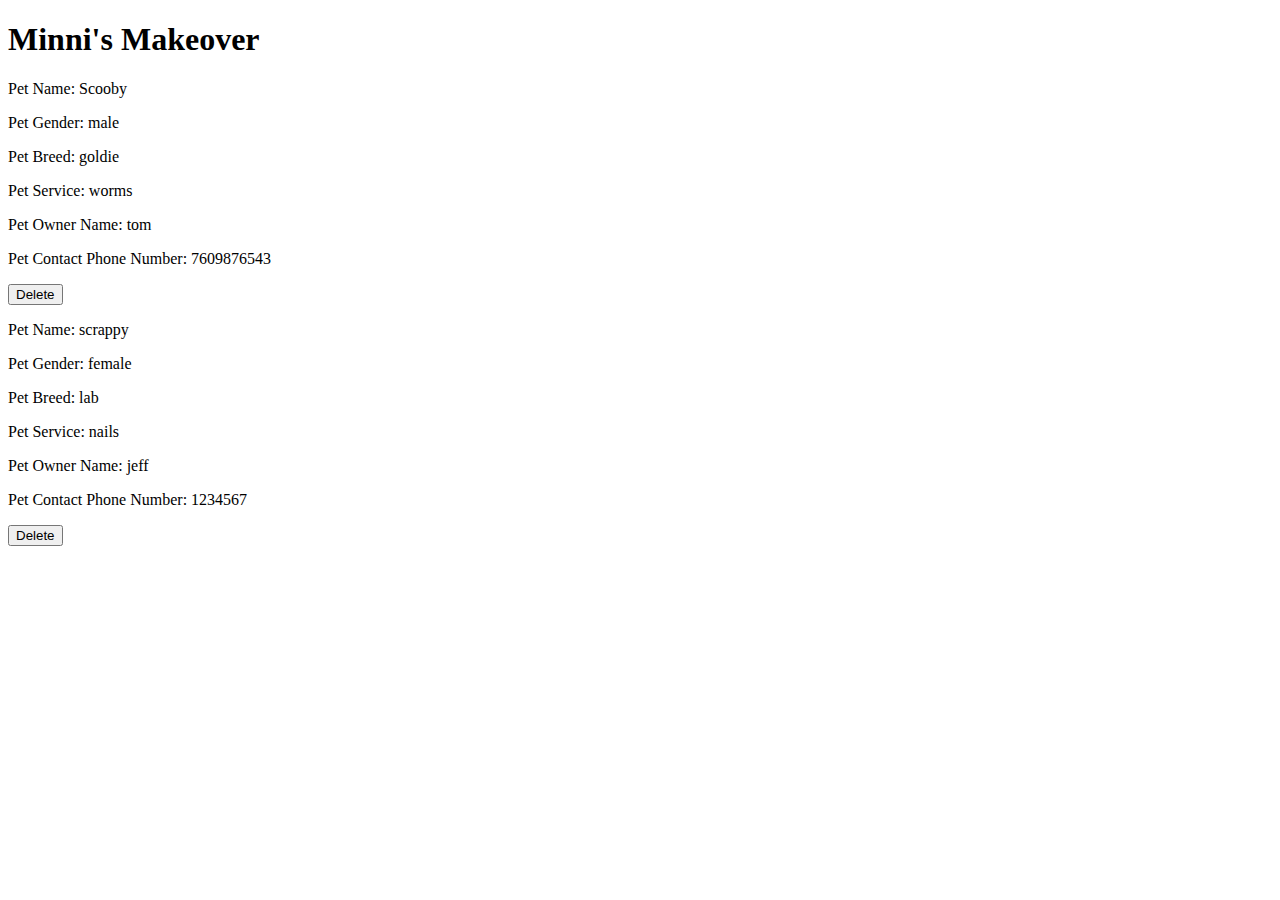
<file: index.html>
<!DOCTYPE html>
<html lang="en">
<head>
    <meta charset="UTF-8">
    <meta http-equiv="X-UA-Compatible" content="IE=edge">
    <meta name="viewport" content="width=device-width, initial-scale=1.0">
    <link rel="stylesheet" href="styles/mystyles.css">
    <title>Pet Saloon</title>
</head>
<body>
    <header>
        <h1>Minni's Makeover</h1>
        
    </header>
    <main>
        <div id="petNames">

        </div>

        
    </main>
    <footer>
        <div id="footer-info">

        </div>
    </footer>
    
    <script src="scripts\displayInfo.js"></script>
    <script src="scripts\register.js"></script>
</body>
</html>
</file>
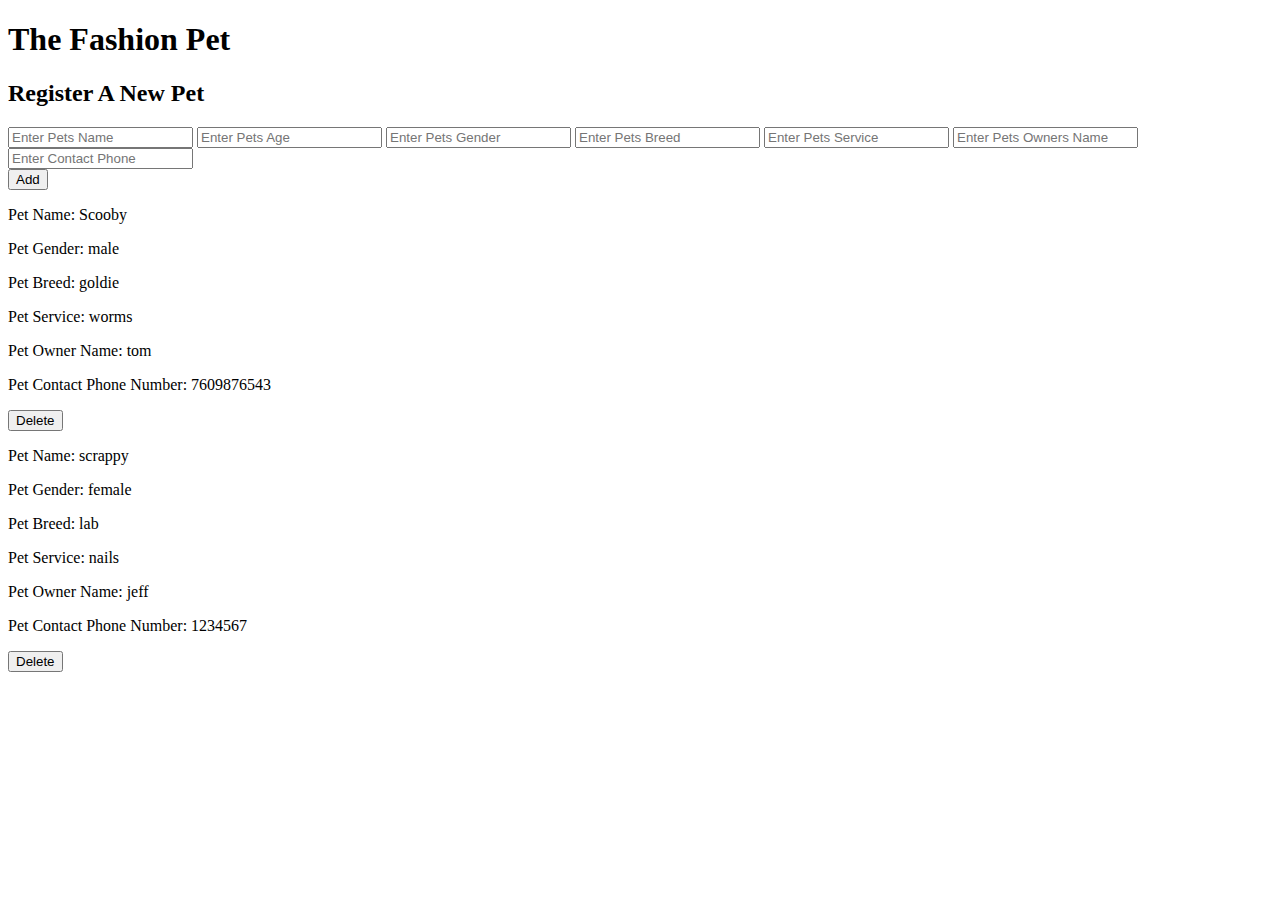
<file: register.html>
<!DOCTYPE html>
<html lang="en">
<head>
    <meta charset="UTF-8">
    <meta http-equiv="X-UA-Compatible" content="IE=edge">
    <meta name="viewport" content="width=device-width, initial-scale=1.0">
    <title>The Fashion Pet</title>
</head>
<body>
    <header>
        <h1>The Fashion Pet</h1>
        <a href="index.html"></a>

    </header>

    <main>
        <h2>Register A New Pet</h2>

        <div>
            <input type="text" id="txtPetName" placeholder="Enter Pets Name">
            <input type="number" id="txtPetAge" placeholder="Enter Pets Age">
            <input type="text" id="txtPetGender" placeholder="Enter Pets Gender">
            <input type="text" id="txtPetBreed" placeholder="Enter Pets Breed">
            <input type="text" id="txtPetService" placeholder="Enter Pets Service">
            <input type="text" id="txtPetOwnerName" placeholder="Enter Pets Owners Name">
            <input type="number" id="txtPetContactPhone" placeholder="Enter Contact Phone">
        </div>
        <button onclick="register();">Add</button>
        <div id="petNames">


        </div>
    </main>
    <footer>
        <div id="footer-info">

        </div>

    </footer>
    <script src="scripts/displayInfo.js"></script>
    <script src="scripts/register.js"></script>
    
    
  
</body>
</html>
</file>
<file: styles/mystyles.css>
/* 
body{
    margin:0;
    text-decoration: none;
    width:80vh;
    margin-left: auto;
    margin-right: auto;
    font-family: Georgia, 'Times New Roman', Times, serif;
    background-color: aquamarine;
}
header{
    text-align: center;
    height:10rem;
    font-size: 1.8rem;
    display:flex;
    flex-direction: column;
}
#petNames{
    display:flex;
    flex-direction: column;
    list-style-type: none;
    height:100%;

}
#petNames li{
    border:2px solid black;
    height:100%; 
    width:100%;
    letter-spacing: 1.5px;
    padding-left: 2rem; 
    font-weight: 600;
    background-color: beige;
    border-radius: 1rem;
    margin-bottom:10px;
}
footer{
    height:2rem;
    width:80vh;
    text-align: center;
    font-size: 1.8rem;
    font-weight:700;
} */
</file>
